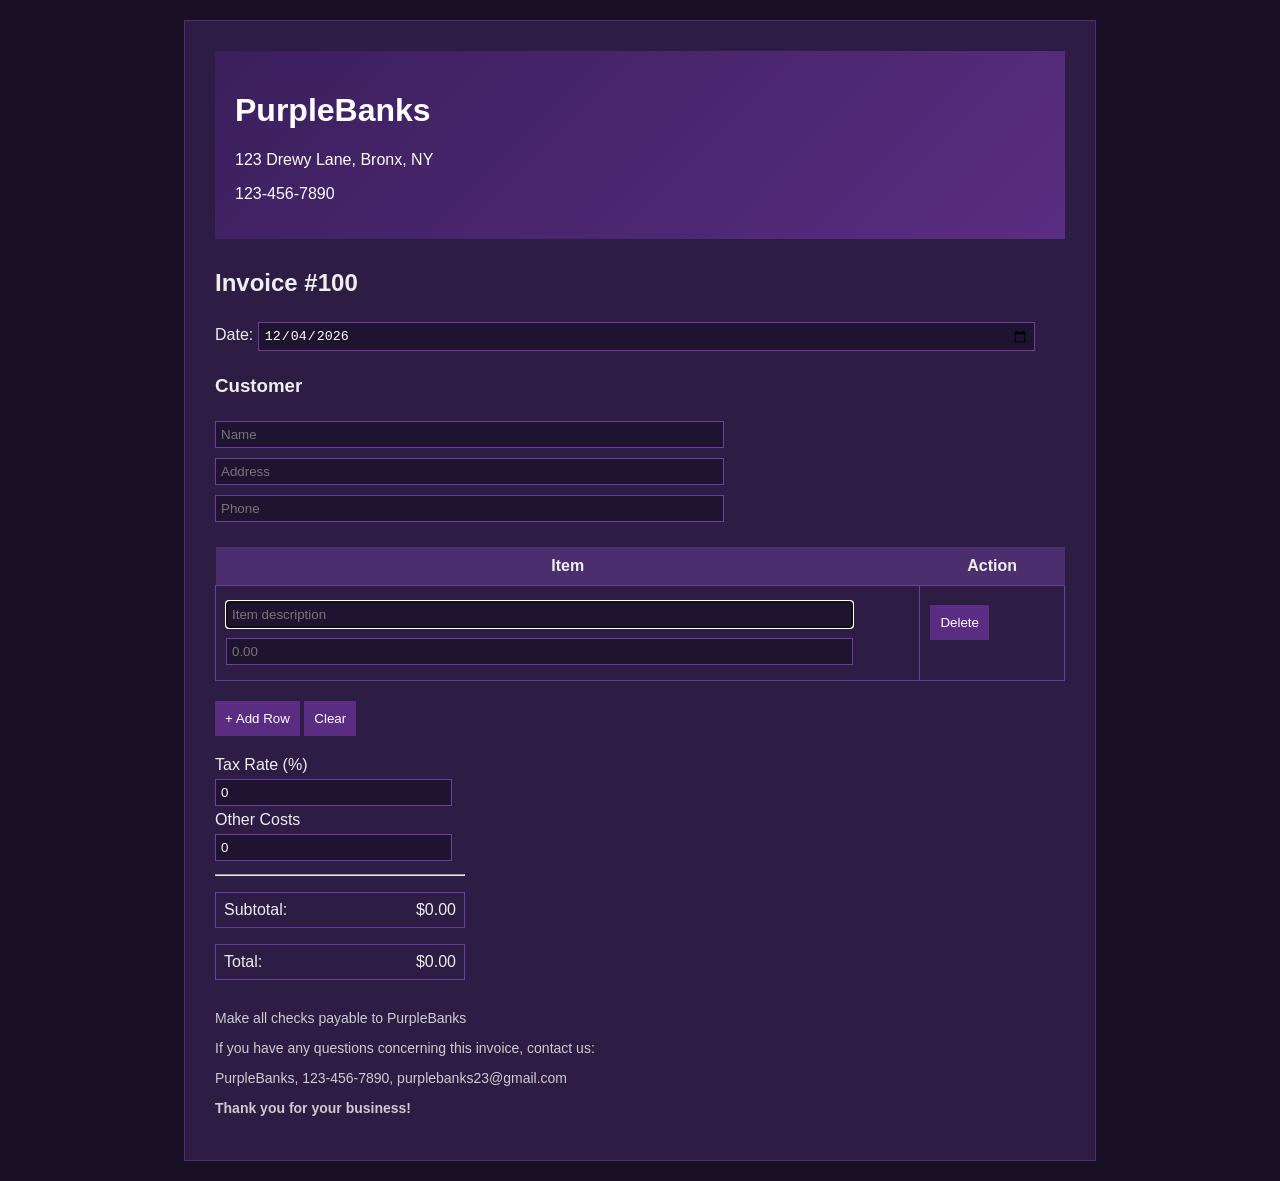
<file: index.html>
<!DOCTYPE html>
<html lang="en">
<head>
    <meta charset="UTF-8">
    <title>Invoice</title>
    <link rel="stylesheet" href="styles.css">
</head>
<body>

<div class="invoice-container">

    <!-- HEADER -->
    <header class="header-banner">
        <div>
            <h1>PurpleBanks</h1>
            <p>123 Drewy Lane, Bronx, NY</p>
            <p>123-456-7890</p>
        </div>
    </header>

    <!-- INVOICE INFO -->
    <section class="invoice-info">
        <h2>Invoice #100</h2>

        <label>Date:</label>
        <input type="date" id="invoiceDate">
    </section>

    <!-- CUSTOMER INFO -->
    <section class="billing-section">

        <div>
            <h3>Customer</h3>
            <input type="text" placeholder="Name">
            <input type="text" placeholder="Address">
            <input type="text" placeholder="Phone">
        </div>

    </section>

    <!-- TABLE -->
    <table class="invoice-table" id="invoiceTable">
        <thead>
            <tr>
                <th>Item</th>
                <th>Action</th>
            </tr>
        </thead>

        <tbody>
            <!-- rows added by JS -->
        </tbody>
    </table>

    <!-- BUTTONS -->
    <section class="invoice-buttons">
        <button type="button" onclick="addRow()">+ Add Row</button>
        <button type="button" onclick="clearForm()">Clear</button>
    </section>

    <!-- BOTTOM TOTAL BOX -->
    <section class="totals-box">

        <div>
            <label>Tax Rate (%)</label>
            <input type="number" id="taxRate" value="0" min="0">
        </div>

        <div>
            <label>Other Costs</label>
            <input type="number" id="extraCosts" value="0" min="0">
        </div>

        <hr>

        <p>Subtotal: <span id="subtotal">$0.00</span></p>
        <p>Total: <span id="total">$0.00</span></p>

    </section>

    <!-- FOOTER -->
    <footer class="invoice-footer">
        <p>Make all checks payable to PurpleBanks</p>
        <p>If you have any questions concerning this invoice, contact us:</p>
        <p>PurpleBanks, 123-456-7890, purplebanks23@gmail.com</p>
        <p><strong>Thank you for your business!</strong></p>
    </footer>

</div>

<script src="script.js"></script>
</body>
</html>
</file>
<file: styles.css>
body {
    margin: 0;
    padding: 20px;
    font-family: Arial, sans-serif;
    background-color: #1a1026;
    color: #eee;
}

.invoice-container {
    max-width: 850px;
    margin: auto;
    background: #2d1c44;
    padding: 30px;
    border: 1px solid #4b2e6d;
}

.header-banner {
    background: linear-gradient(135deg, #3b1f5c, #5a2d82);
    color: white;
    padding: 20px;
    margin-bottom: 30px;
}

.billing-section {
    display: flex;
    justify-content: space-between;
    margin-bottom: 20px;
}

input {
    margin: 5px 0;
    padding: 5px;
    width: 90%;
    background: #1f1430;
    color: white;
    border: 1px solid #6a3fa0;
}

.invoice-table {
    width: 100%;
    border-collapse: collapse;
    margin-bottom: 20px;
}

.invoice-table th {
    background-color: #4b2e6d;
    padding: 10px;
}

.invoice-table td {
    border: 1px solid #6a3fa0;
    padding: 10px;
}

button {
    background: #5a2d82;
    color: white;
    border: none;
    padding: 10px;
    cursor: pointer;
    margin-bottom: 20px;
}

.totals {
    display: flex;
    justify-content: flex-end;
}

.totals-box {
    width: 250px;
}

.totals-box p, .totals-box h3 {
    display: flex;
    justify-content: space-between;
    padding: 8px;
    border: 1px solid #6a3fa0;
}

.totals-box h3 {
    background: #5a2d82;
}
/* Footer */
.invoice-footer {
    margin-top: 30px;
    font-size: 14px;
    color: #ccc;
}
</file>
